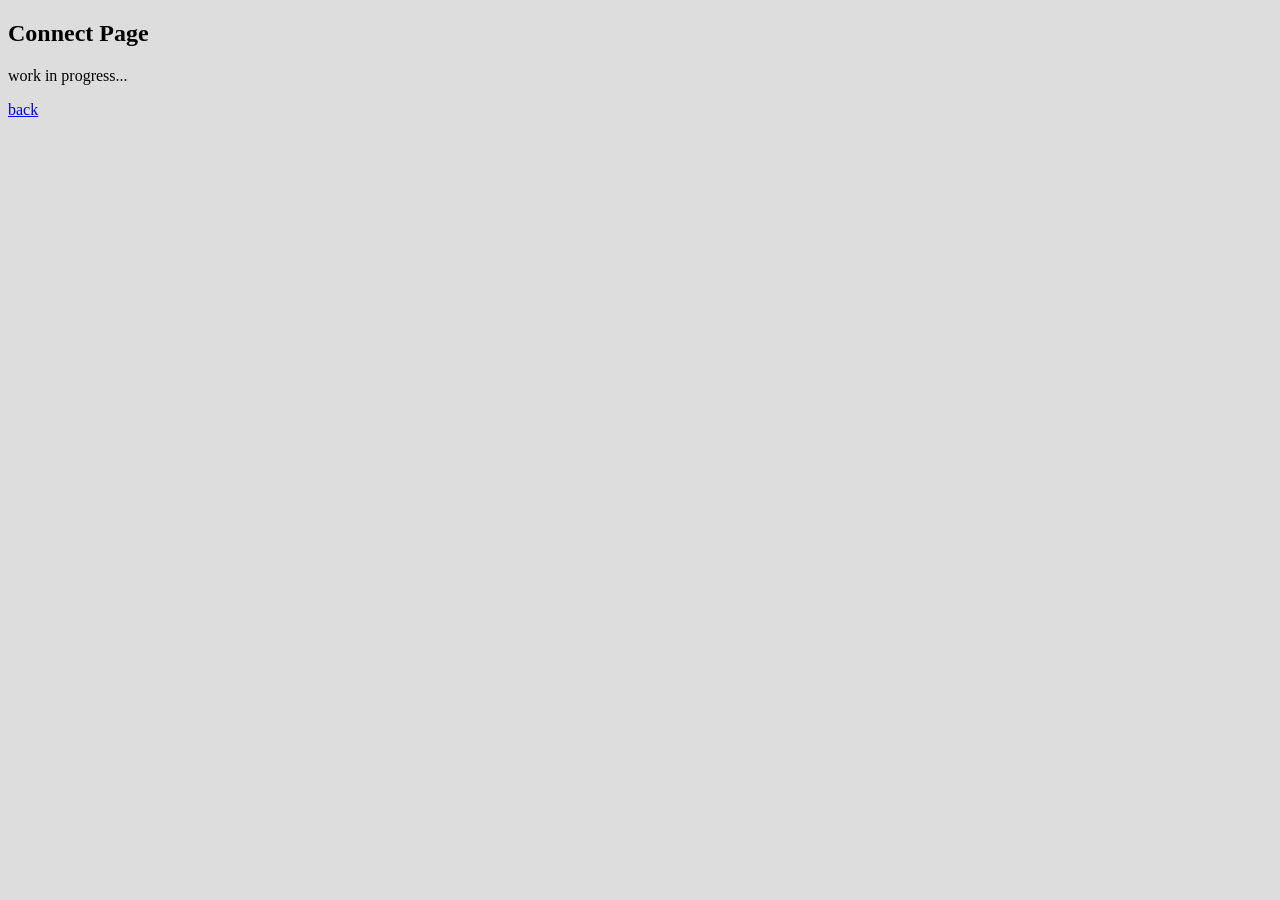
<file: connect.html>
<!DOCTYPE html>
<html>
<head>
  <title>Connect</title>
</head>

<body style="font-family:Times; background:#ddd;">

<h2>Connect Page</h2>

<p>work in progress...</p>

<a href="index.html">back</a>

</body>
</html>
</file>
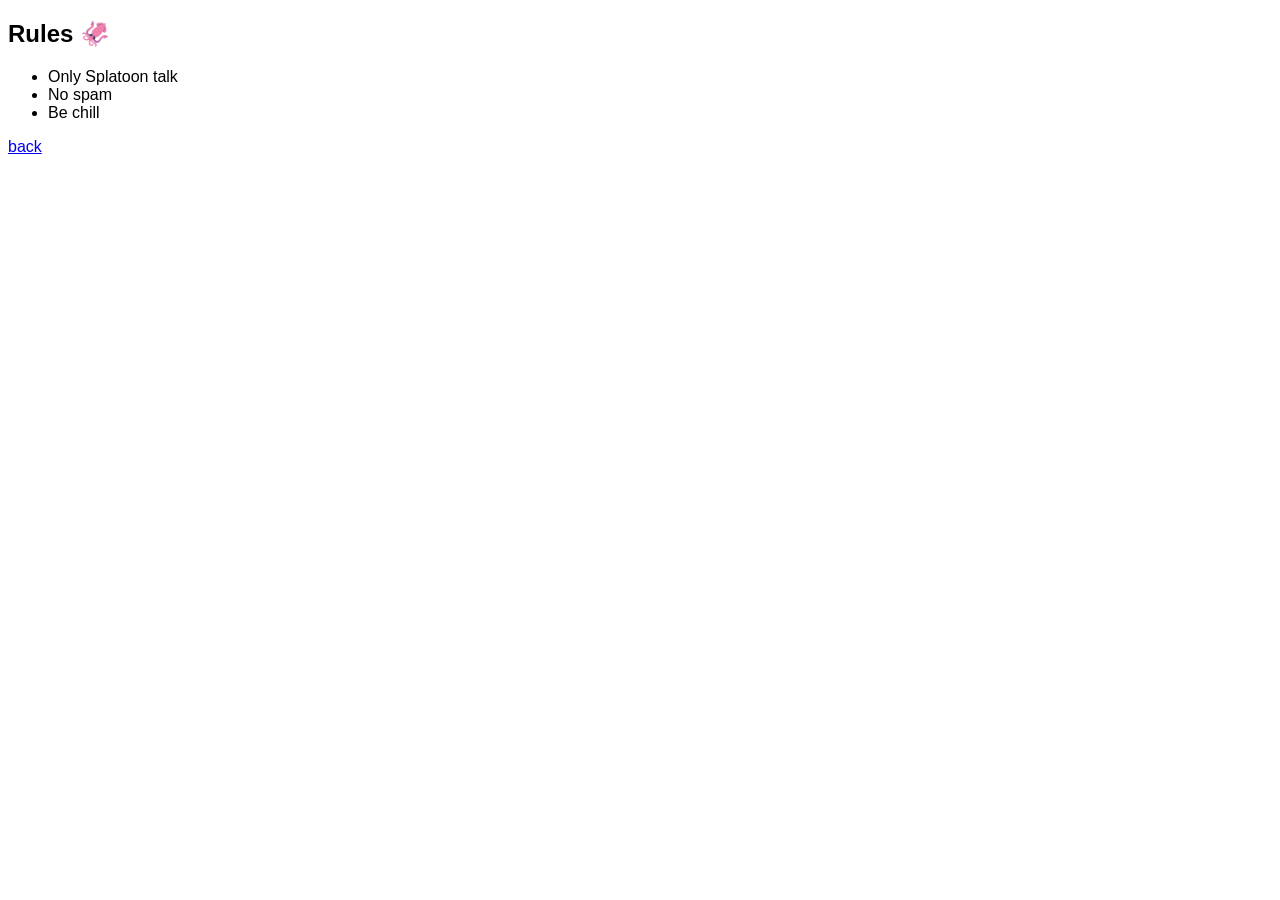
<file: rules.html>
<!DOCTYPE html>
<html>
<head>
  <title>Rules</title>
</head>

<body style="font-family:Arial;">

<h2>Rules 🦑</h2>

<ul>
  <li>Only Splatoon talk</li>
  <li>No spam</li>
  <li>Be chill</li>
</ul>

<a href="index.html">back</a>

</body>
</html>
</file>
